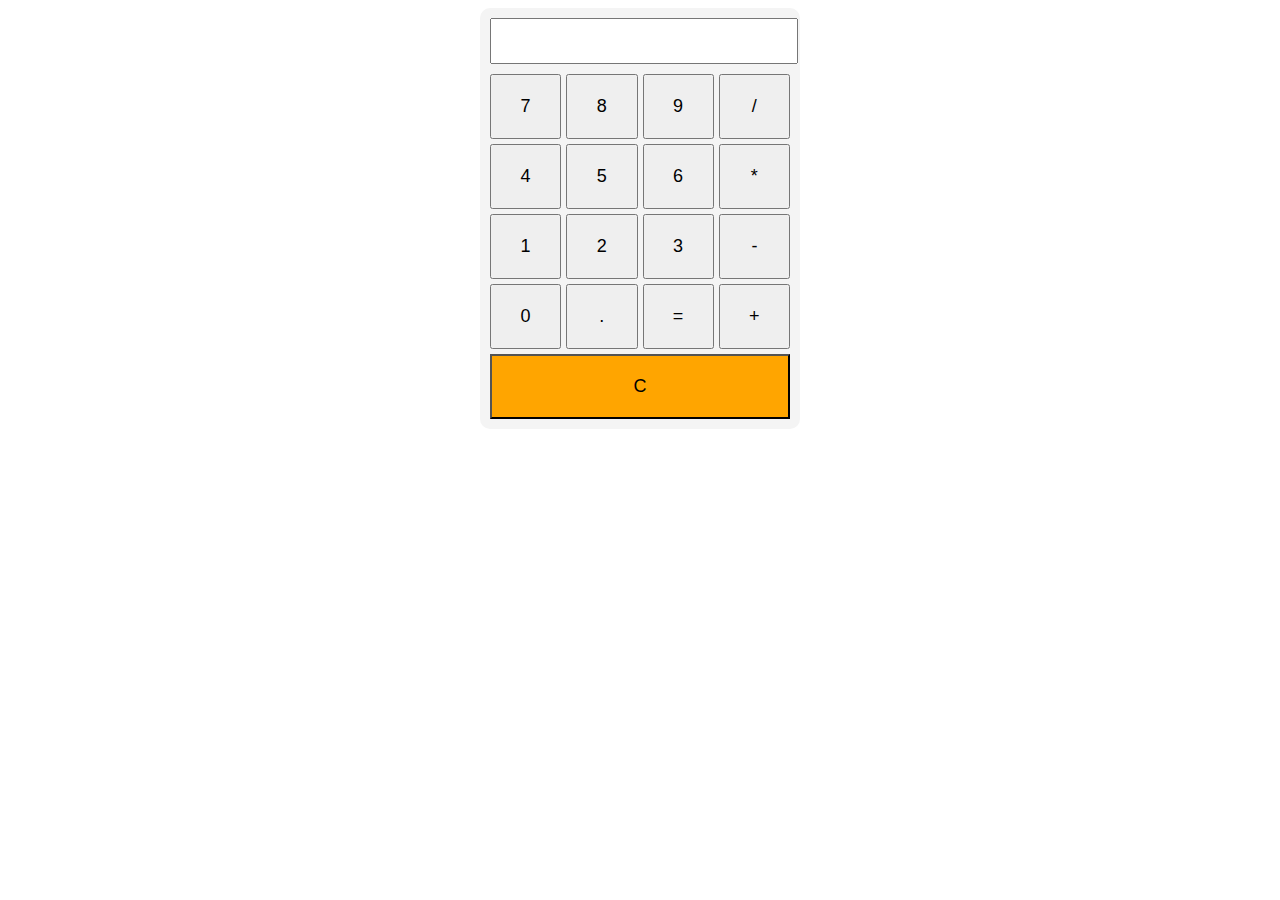
<file: Code-Alpha (Frontend)/calculator/index.html>
<!DOCTYPE html>
<html lang="en">
<head>
    <title>Calculator</title>
    <link rel="stylesheet" href="style.css">
</head>
<body>
    <div class="calculator">
        <input type="text" id="display" readonly>
        <div class="buttons">
            <button onclick="append('7')">7</button>
            <button onclick="append('8')">8</button>
            <button onclick="append('9')">9</button>
            <button onclick="operate('/')">/</button>
            <button onclick="append('4')">4</button>
            <button onclick="append('5')">5</button>
            <button onclick="append('6')">6</button>
            <button onclick="operate('*')">*</button>
            <button onclick="append('1')">1</button>
            <button onclick="append('2')">2</button>
            <button onclick="append('3')">3</button>
            <button onclick="operate('-')">-</button>
            <button onclick="append('0')">0</button>
            <button onclick="append('.')">.</button>
            <button onclick="calculate()">=</button>
            <button onclick="operate('+')">+</button>
            <button onclick="clearDisplay()" class="clear">C</button>
        </div>
    </div>
    <script src="script.js"></script>
</body>
</html>
</file>
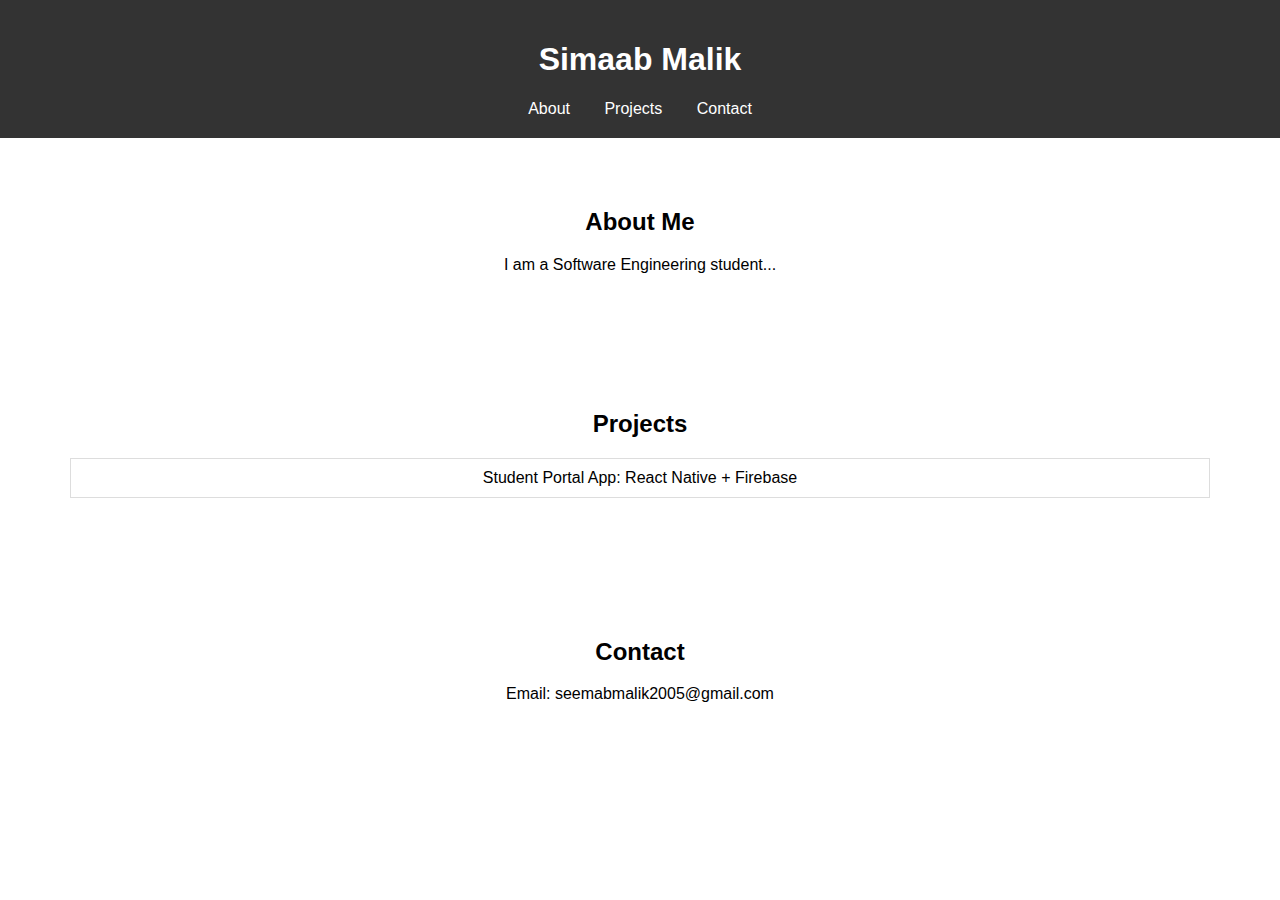
<file: Code-Alpha (Frontend)/portfolio/index.html>
<!DOCTYPE html>
<html lang="en">
<head>
    <title>Simaab Malik Portfolio</title>
    <link rel="stylesheet" href="style.css">
</head>
<body>
    <header>
        <h1>Simaab Malik</h1>
        <nav>
            <a href="#about">About</a>
            <a href="#projects">Projects</a>
            <a href="#contact">Contact</a>
        </nav>
    </header>
    <section id="about">
        <h2>About Me</h2>
        <p>I am a Software Engineering student... </p>
    </section>
    <section id="projects">
        <h2>Projects</h2>
        <div class="project">Student Portal App: React Native + Firebase</div>
    </section>
    <section id="contact">
        <h2>Contact</h2>
        <p>Email: seemabmalik2005@gmail.com</p>
    </section>
    <script src="script.js"></script>
</body>
</html>
</file>
<file: Code-Alpha (Frontend)/calculator/style.css>
.calculator { width: 300px; margin: auto; padding: 10px; background: #f4f4f4; border-radius: 10px; }
#display { width: 100%; height: 40px; font-size: 20px; margin-bottom: 10px; }
.buttons { display: grid; grid-template-columns: repeat(4, 1fr); gap: 5px; }
button { padding: 20px; font-size: 18px; cursor: pointer; }
.clear { grid-column: span 4; background: orange; }
</file>
<file: Code-Alpha (Frontend)/portfolio/style.css>
body { font-family: Arial; margin: 0; }
header { background: #333; color: white; padding: 20px; text-align: center; }
nav a { color: white; margin: 0 15px; text-decoration: none; }
section { padding: 50px; text-align: center; }
.project { margin: 20px; border: 1px solid #ddd; padding: 10px; transition: box-shadow 0.3s; }
.project:hover { box-shadow: 0 0 10px rgba(0,0,0,0.2); }
@media (max-width: 600px) { section { padding: 20px; } }
</file>
